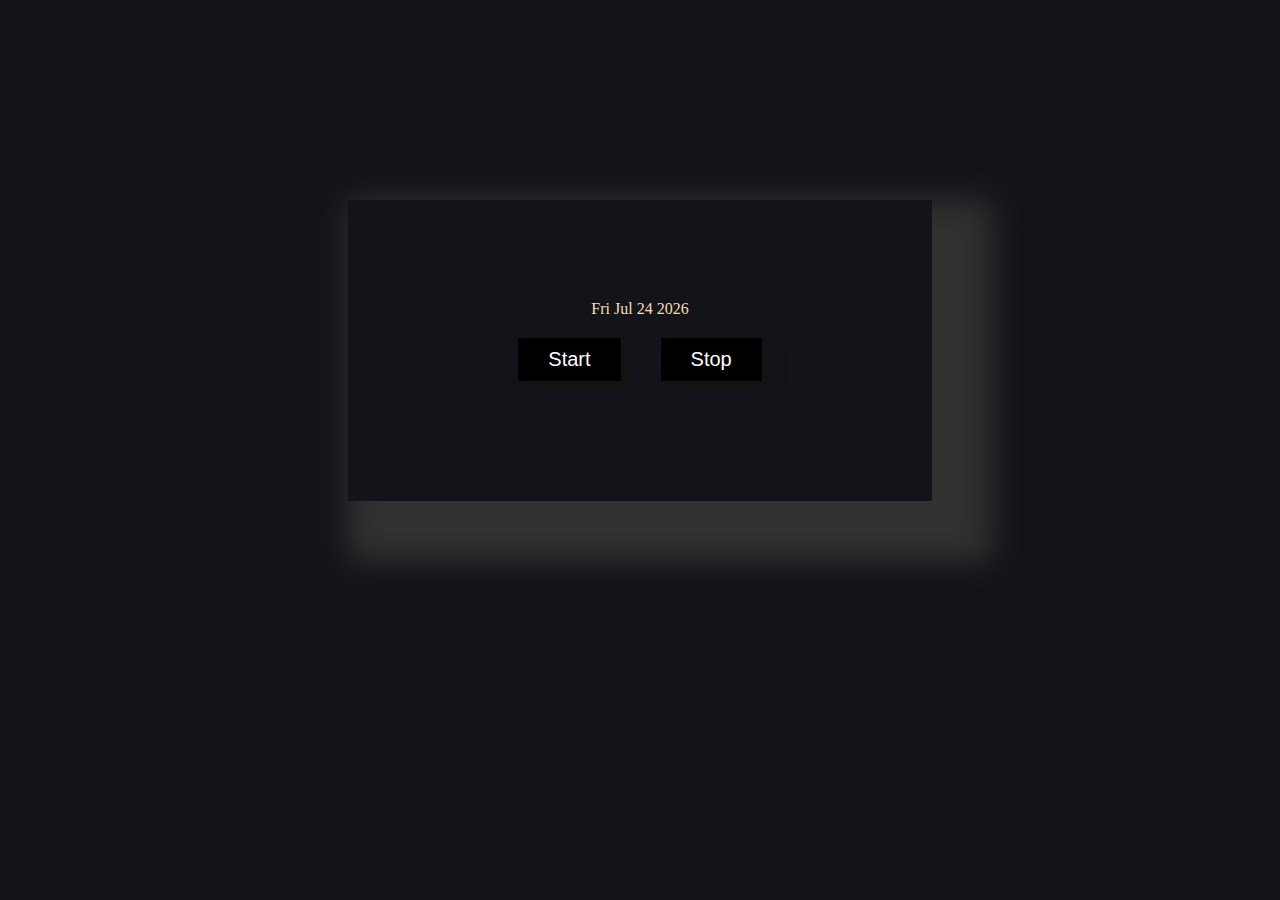
<file: index.html>
<!DOCTYPE html>
<html lang="en">
  <head>
    <meta charset="UTF-8" />
    <meta http-equiv="X-UA-Compatible" content="IE=edge" />
    <meta name="viewport" content="width=device-width, initial-scale=1.0" />
    <link rel="stylesheet" href="static/css/style.css" />
    <title>Digital Clock</title>
  </head>
  <body>
    <div class="maincontainer">
      <div id="datecontainer"></div>
      <div id="timecontainer"></div>
      <div class="btn-div">
        <button onclick="startClock()">Start</button>
        <button onclick="stopClock()">Stop</button>
      </div>
    </div>
    <script src="clock.js"></script>
  </body>
</html>
</file>
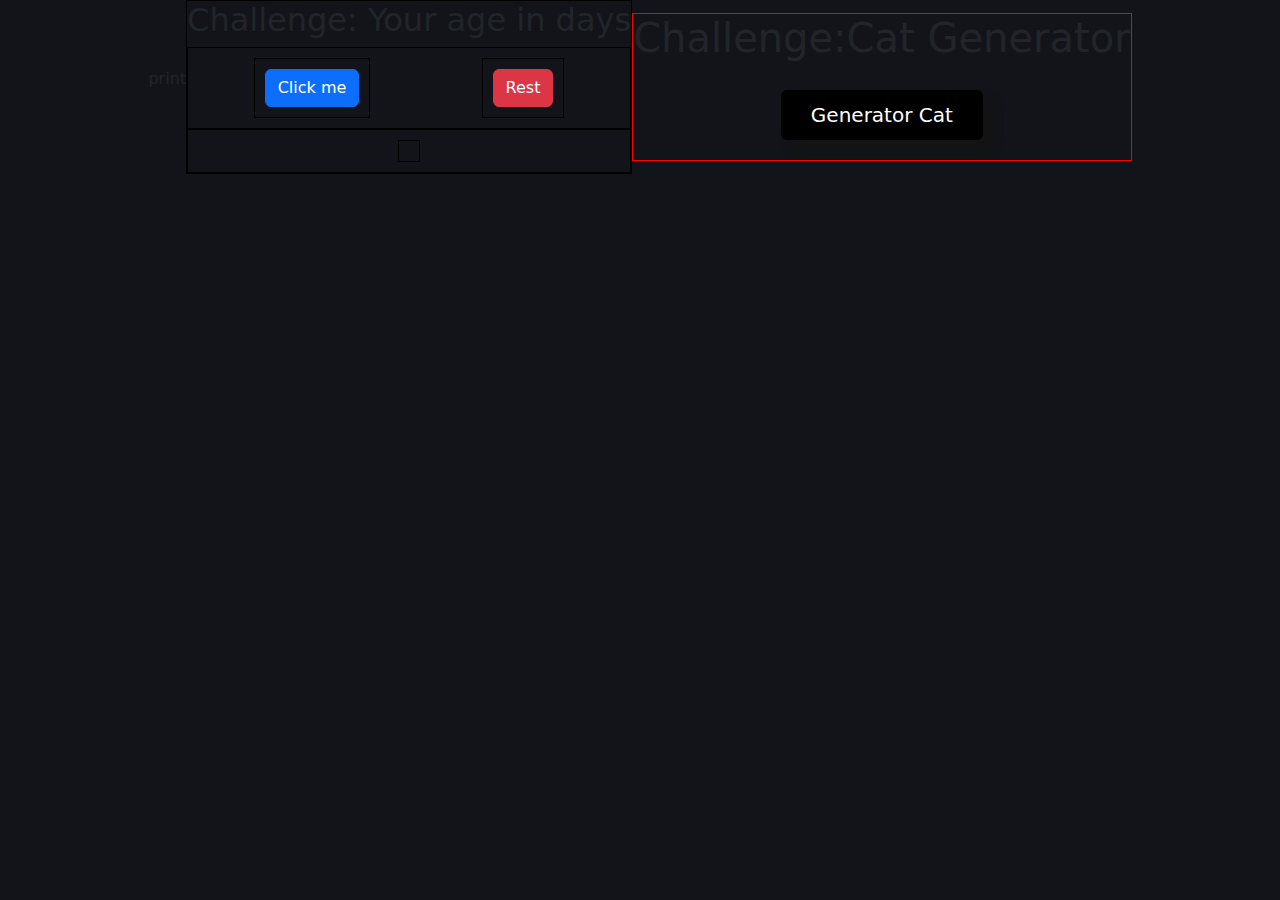
<file: index1.html>
<!DOCTYPE html>
<html lang="en">
  <link>
    <meta charset="UTF-8" />
    <meta http-equiv="X-UA-Compatible" content="IE=edge" />
    <meta name="viewport" content="width=device-width, initial-scale=1.0" />
    <link rel="stylesheet" href="https://cdn.jsdelivr.net/npm/bootstrap@5.1.3/dist/css/bootstrap.min.css"></link>
    <link rel="stylesheet" href="static/css/style.css">
    <title>Java Scrript</title>
  </head>
  <body>
    <p>print</p>
    <div class="container-1">
      <h2>Challenge: Your age in days</h2>
    
    <div class="flex-box-container-1">
    <div>
      <button class="btn btn-primary" onclick="myFunction()">Click me</button>
    </div>
   <div>
    <button class="btn btn-danger" onclick="rest()">Rest</button>
    </div>
    </div>
    <div class="flex-box-container-1" id="pu">
      <div id="flex-box-result">
  
      </div>
    </div>
    </div>
    <div class="container-2 btn-div">
      <h1>Challenge:Cat Generator</h1>
      <button class="btn btn-success btn-center ">Generator Cat</button>
      <div class"flex-box-container-2">
       
      </div>
    
    </div>
   <script src="static/js/script.js"></script>
  </body>
  
   
  <!-- <script src="student.json"></script>
  <script src="object.js"></script>
  <script src="array1.js"></script>
  <script src="index.js"></script>
  <script src="loop.js"></script>
  <script src="elsef.js"></script> -->
</html>
</file>
<file: static/css/style.css>
* {
  margin: 0;
  padding: 0;
  box-sizing: border-box;
}
body {
  background-color: rgb(19, 20, 25);
  display: flex;
  justify-content: center;
  align-items: center;
}
.container-1 h2 {
  text-align: center;
}
.container-1 {
  border: 1px solid black;
}
.flex-box-container-1 {
  border: 1px solid black;
  display: flex;
  padding: 10px;
  justify-content: space-around;
  flex-direction: row;
}
.flex-box-container-1 div {
  display: flex;
  padding: 10px;
  border: 1px solid black;
  align-items: center;
}
.container-2 {
  border: 1px solid red;
  display: flex;
  align-items: center;
  justify-content: center;
  flex-direction: column;
}
.container-2 h1 {
  text-align: center;
}
#timecontainer {
  color: aqua;
  font-size: 60px;
  font-family: Arial, Helvetica, sans-serif;
  letter-spacing: 7px;
}

#datecontainer {
  color: wheat;
  text-align: center;
}

.btn-div {
  display: flex;
  justify-content: center;
  align-items: center;
}

.btn-div button {
  padding: 10px 30px;
  margin: 20px;
  background: #000;
  color: white;
  border: none;
  font-size: 20px;
  box-shadow: 10px 10px 10px rgb(20, 20, 20);
  cursor: pointer;
}

.btn-div button:active {
  transform: translateY(4px);
}

.maincontainer {
  margin-top: 200px;
  box-shadow: 30px 30px 30px 30px rgb(51, 50, 50);
  padding: 100px 150px;
}
</file>
